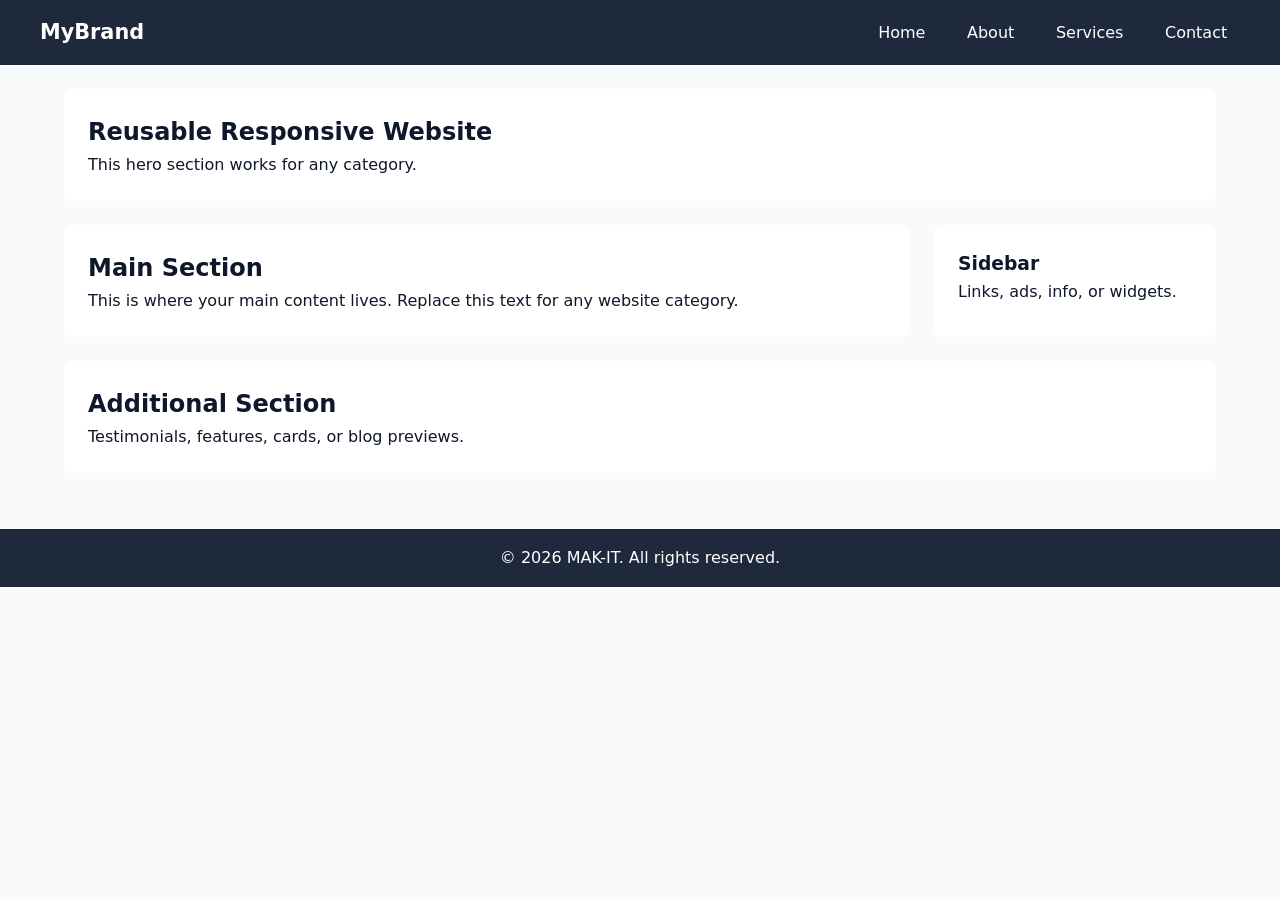
<file: index.html>
<!DOCTYPE html>
<html lang="en">
<head>
  <meta charset="UTF-8" />
  <meta name="viewport" content="width=device-width, initial-scale=1.0" />
  <title>Reusable Website Structure</title>

  <link rel="stylesheet" href="style.css">
</head>

<body>

  <!-- HEADER -->
  <header>
    <div class="header-container">
      <div class="logo">MyBrand</div>
      <div class="menu-toggle" onclick="toggleMenu()">☰</div>
      <nav id="navMenu">
        <ul>
          <li><a href="#">Home</a></li>
          <li><a href="#">About</a></li>
          <li><a href="quest1-lesson1">Services</a></li>
          <li><a href="#">Contact</a></li>
        </ul>
      </nav>
    </div>
  </header>

  <!-- MAIN -->
  <main>

    <!-- HERO -->
    <section>
      <h1>Reusable Responsive Website</h1>
      <p>This hero section works for any category.</p>
    </section>

    <!-- CONTENT + SIDEBAR -->
    <div class="content-grid">

      <section>
        <h2>Main Section</h2>
        <p>
          This is where your main content lives.
          Replace this text for any website category.
        </p>
      </section>

      <aside>
        <h3>Sidebar</h3>
        <p>Links, ads, info, or widgets.</p>
      </aside>

    </div>

    <!-- EXTRA SECTION -->
    <section>
      <h2>Additional Section</h2>
      <p>Testimonials, features, cards, or blog previews.</p>
    </section>

  </main>

  <!-- FOOTER -->
  <footer>
    <p>© 2026 MAK-IT. All rights reserved.</p>
  </footer>

  <!-- JS -->
  <script src="script.js"></script>

</body>
</html>
</file>
<file: style.css>
/* =====================
       CSS VARIABLES (THEME)
    ====================== */
    :root {
      --primary: #2563eb;
      --secondary: #1e293b;
      --background: #f8fafc;
      --surface: #ffffff;
      --text: #0f172a;
      --muted: #64748b;
      --radius: 8px;
    }

    /* =====================
       RESET
    ====================== */
    * {
      margin: 0;
      padding: 0;
      box-sizing: border-box;
    }

    body {
      font-family: system-ui, sans-serif;
      background: var(--background);
      color: var(--text);
      line-height: 1.6;
    }

    a {
      text-decoration: none;
      color: inherit;
    }

    /* =====================
       HEADER + NAV
    ====================== */
    header {
      background: var(--secondary);
      color: white;
      padding: 1rem;
    }

    .header-container {
      display: flex;
      align-items: center;
      justify-content: space-between;
      max-width: 1200px;
      margin: auto;
    }

    .logo {
      font-size: 1.3rem;
      font-weight: bold;
    }

    nav ul {
      list-style: none;
      display: flex;
      gap: 1rem;
    }

    nav a {
      padding: 0.5rem 0.8rem;
      border-radius: var(--radius);
    }

    nav a:hover {
      background: var(--primary);
    }

    /* =====================
       MOBILE MENU
    ====================== */
    .menu-toggle {
      display: none;
      font-size: 1.5rem;
      cursor: pointer;
    }

    @media (max-width: 768px) {
      nav {
        display: none;
        width: 100%;
        margin-top: 1rem;
      }

      nav ul {
        flex-direction: column;
      }

      nav.show {
        display: block;
      }

      .menu-toggle {
        display: block;
      }
    }

    /* =====================
       MAIN LAYOUT
    ====================== */
    main {
      max-width: 1200px;
      margin: auto;
      padding: 1.5rem;
      display: grid;
      gap: 1.5rem;
    }

    section,
    aside {
      background: var(--surface);
      padding: 1.5rem;
      border-radius: var(--radius);
    }

    .content-grid {
      display: grid;
      gap: 1.5rem;
    }

    @media (min-width: 768px) {
      .content-grid {
        grid-template-columns: 3fr 1fr;
      }
    }

    /* =====================
       FOOTER
    ====================== */
    footer {
      background: var(--secondary);
      color: white;
      text-align: center;
      padding: 1rem;
      margin-top: 2rem;
    }
</file>
